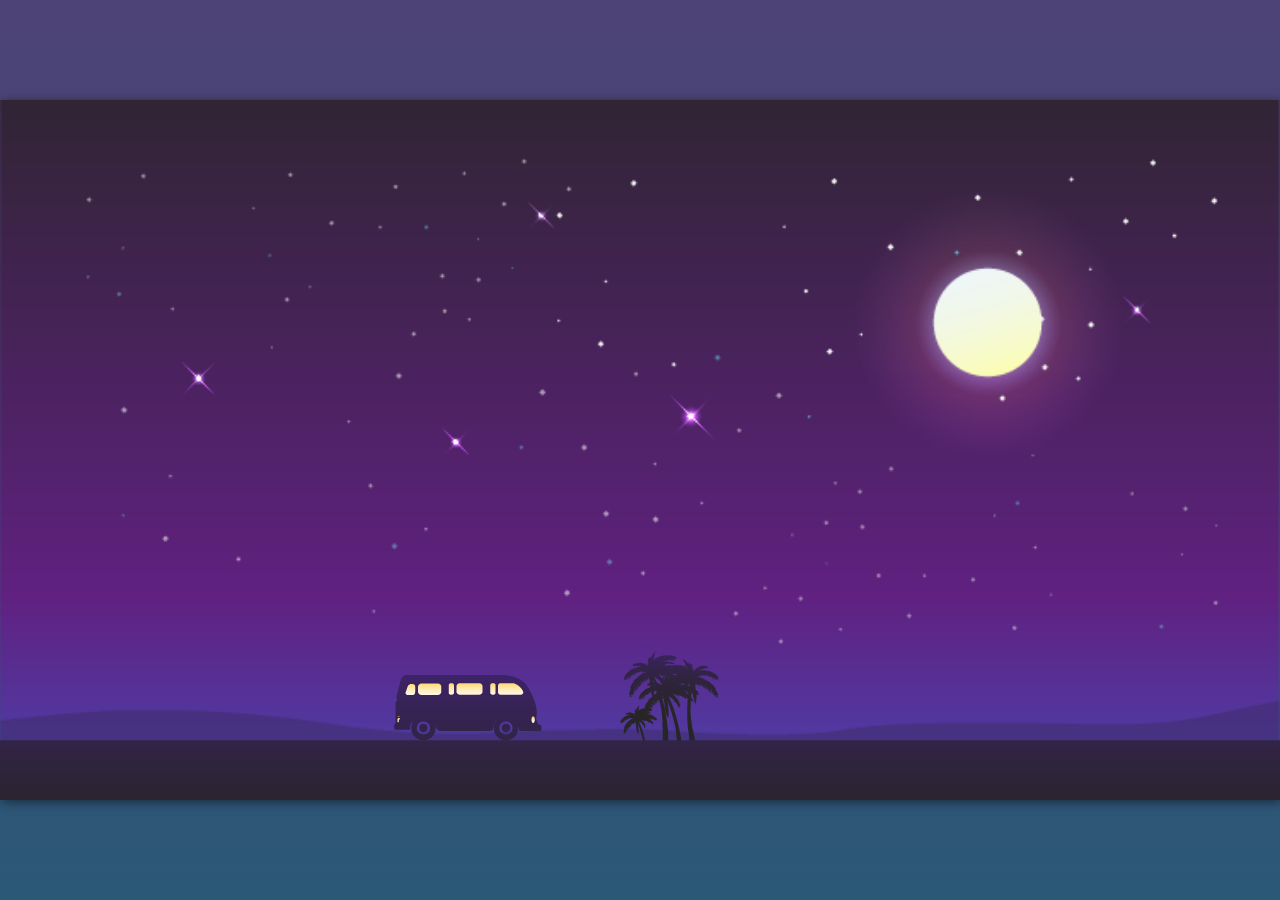
<file: index.html>
<!DOCTYPE html>
<html lang="en">
<head>
    <meta charset="UTF-8">
    <meta http-equiv="X-UA-Compatible" content="IE=edge">
    <meta name="viewport" content="width=device-width, initial-scale=1.0">
    <link rel="stylesheet" href="style.css">
    <title>Animation</title>
</head>
<body>
    <div class="bg-image">
        <div class="ground"></div>
        <div class="car">
            <img src="./img/Img_05.png" alt="">
        </div>
    </div>
    <script src="game.js"></script>
</body>
</html>
</file>
<file: style.css>
/****** GAME ANIMATION ******/

* {
    margin: 0;
    padding: 0;
    box-sizing: border-box;
}

body {
    height: 100vh;
    background-image: linear-gradient(0deg, #2b5876 0%, #4e4376 100%);
    display: flex;
    justify-content: center;
    align-items: center;
}

.bg-image {
    background-image: url("./img/Img_1.png");
    background-size: cover;
    width: 1000vh;
    height: 700px;
    position: relative;
    box-shadow: 2px 2px 10px rgba(0, 0, 0, 0.5);
    overflow-x: hidden;

}
.ground {
    height: 150px;
    width: 5000%;
    background-image: url(./img/Img_02.png);
    position: absolute;
    bottom: 0;
    left: 0;
    background-repeat: repeat-x;
    /* animation: right 5s linear infinite; */
}

.car {
    position: absolute;
    bottom: 55px;
    left: 30%;
    /* animation: pop-up 0.8s linear infinite; */
}

.right{
    animation: right 8s linear infinite;
}

.pop-up {
    animation: pop-up 1s linear infinite;
}

@keyframes right {
    100% {
        transform: translate(-3000px);
    }
    
}

@keyframes pop-up {
    0%{
        transform: translateY(-1px);
    }
    50%{
        transform: translateY(px);
    }
    100%{
        transform: translateY(1px);
    }
}
</file>
